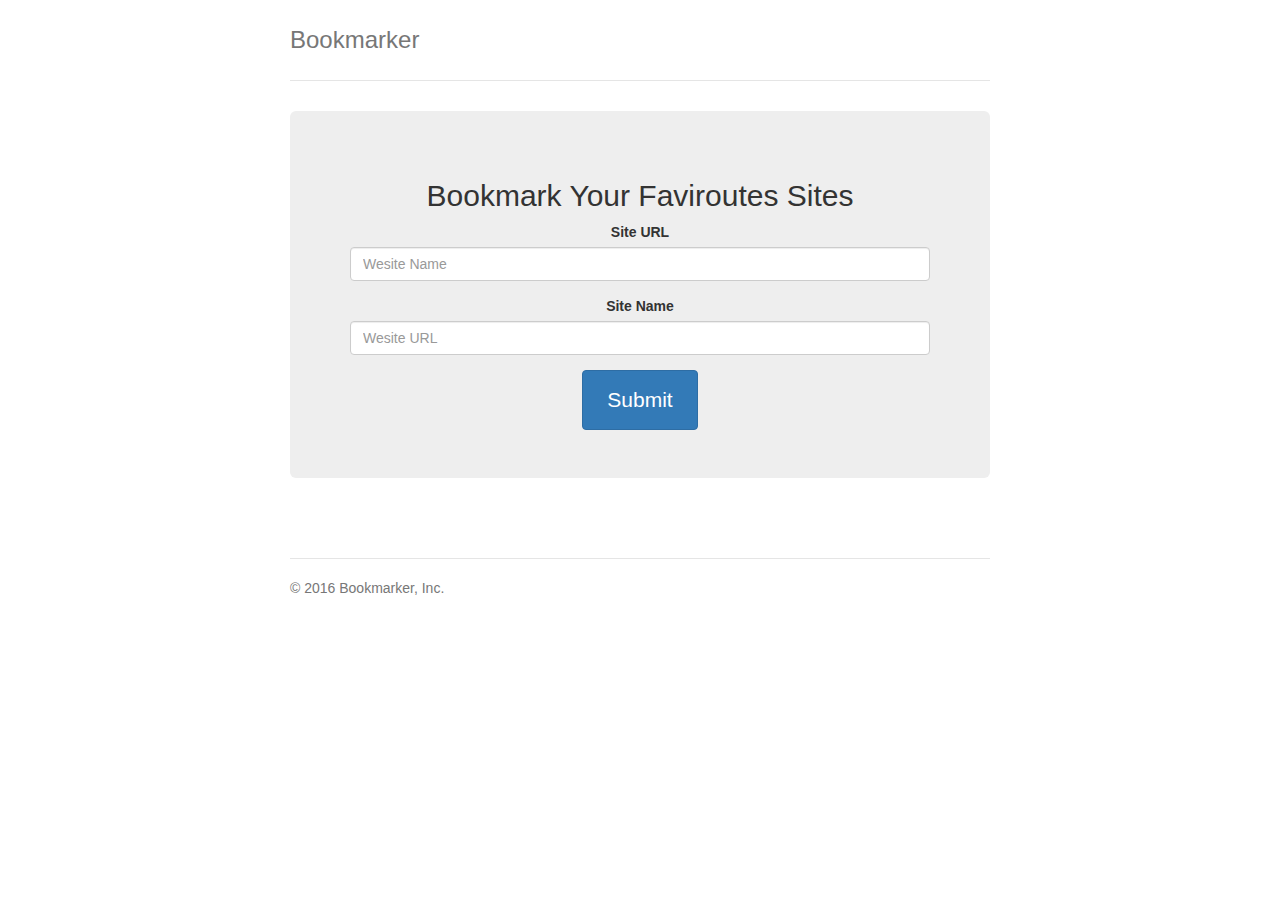
<file: bookmarker/index.html>
<!DOCTYPE html>
<html lang="en">

<head>
    <meta charset="utf-8">
    <meta http-equiv="X-UA-Compatible" content="IE=edge">
    <meta name="viewport" content="width=device-width, initial-scale=1">
    <title>Site Bookmark</title>
    <!-- Bootstrap core CSS -->
    <link href="css/bootstrap.min.css" rel="stylesheet">
    <link href="css/style.css" rel="stylesheet">
</head>

<body onload="fetchBookmarks()">
    <div class="container">
        <div class="header clearfix">
            <nav>
            </nav>
            <h3 class="text-muted">Bookmarker</h3>
        </div>
        <div class="jumbotron">
            <h2>Bookmark Your Faviroutes Sites</h2>
            <form id="myForm">
                <div class="form-group">
                    <label>Site URL</label>
                    <input type="text" class="form-control" id="siteName" placeholder="Wesite Name">
                </div>
                <div class="form-group">
                    <label>Site Name</label>
                    <input type="text" class="form-control" id="siteUrl" placeholder="Wesite URL">
                </div>
                <button type="submit" class="btn btn-primary">Submit</button>
            </form>
        </div>
        <div class="row marketing">
            <div id="bookmarksResults">
              
            </div>
        </div>
        <footer class="footer">
            <p>&copy; 2016 Bookmarker, Inc.</p>
        </footer>
    </div>
    <script src="https://code.jquery.com/jquery-3.1.1.js" integrity="sha256-16cdPddA6VdVInumRGo6IbivbERE8p7CQR3HzTBuELA=" crossorigin="anonymous"></script>
    <script src="js/bootstrap.min.js"></script>
    <script src="js/main.js"></script>
</body>

</html>
</file>
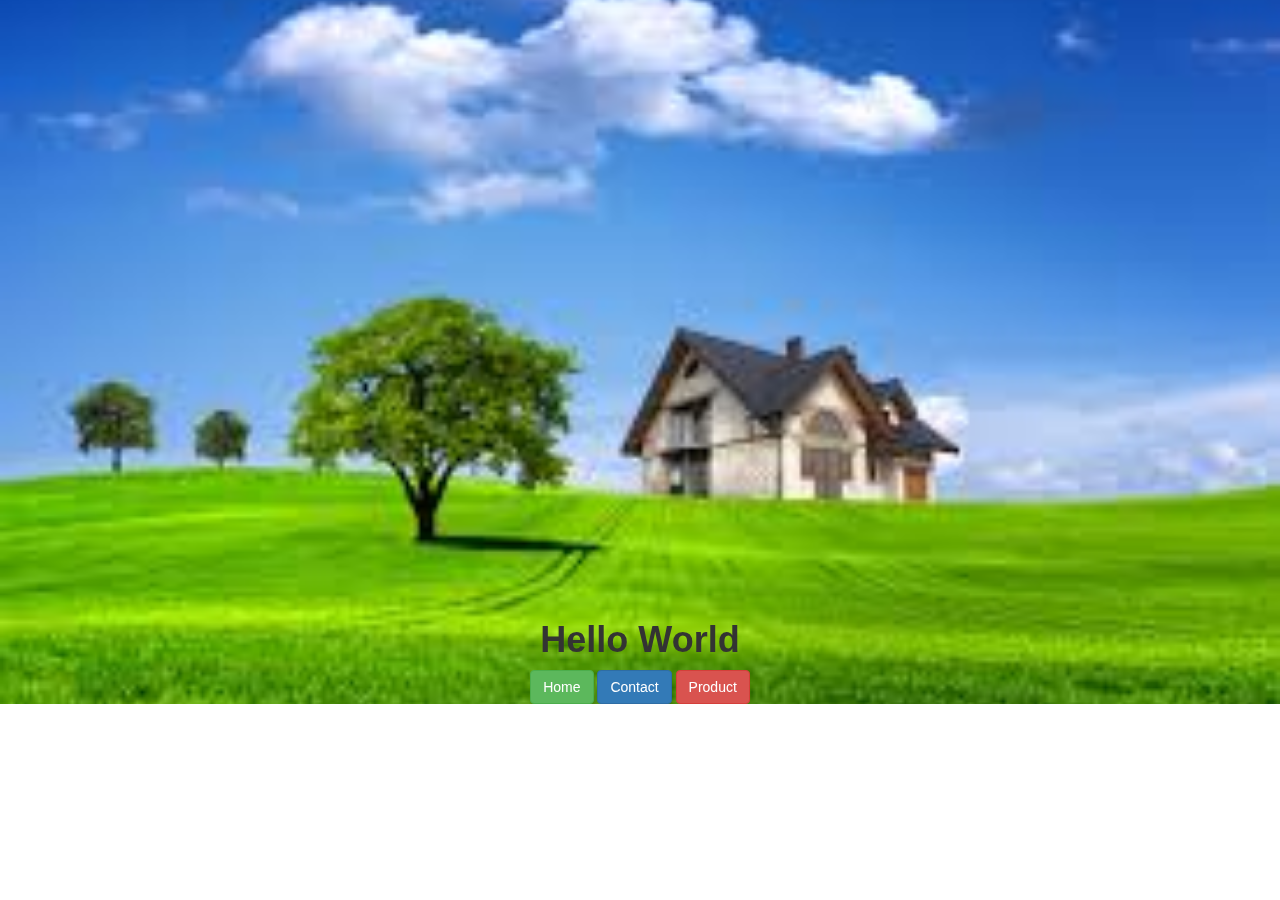
<file: parallaxDemoApp/index.html>
<!DOCTYPE html>
<html lang="en">
<head>
	<meta charset="UTF-8">
	<title>parallalxDempApp</title>
	<link rel="stylesheet" type="text/css" href="./lib/bootstrap.min.css">
	<style>
		.parallaz-window{
			min-height: 500px;
			background: transparent;
		}
		.window-wrapper{
			padding-top: :50px;
			background: #fffff;
		}
	</style>
</head>
<body>
	<div class="parallalx-window" data-parallax="scroll" data-image-src="./image/images1.jpg">
		<div style="padding-top: 600px" class="text-center">
		<h1 style="color: :#fff; font-weight: bolder;">Hello World</h1>
		<a href="#" class="btn btn-success">Home</a>
		<a href="#" class="btn btn-primary">Contact</a>
		<a href="#" class="btn btn-danger">Product</a>
		</div>
	</div>

	<script src="./lib/jquery.min.js"></script>
	<script src="./lib/bootstrap.min.js"></script>
	<script src="./lib/parallax.min.js"></script>
	<script src="./lib/parallax.js"></script>
	<script>
		$('.parallax-window').parallax();
	</script>
</body>
</html>
</file>
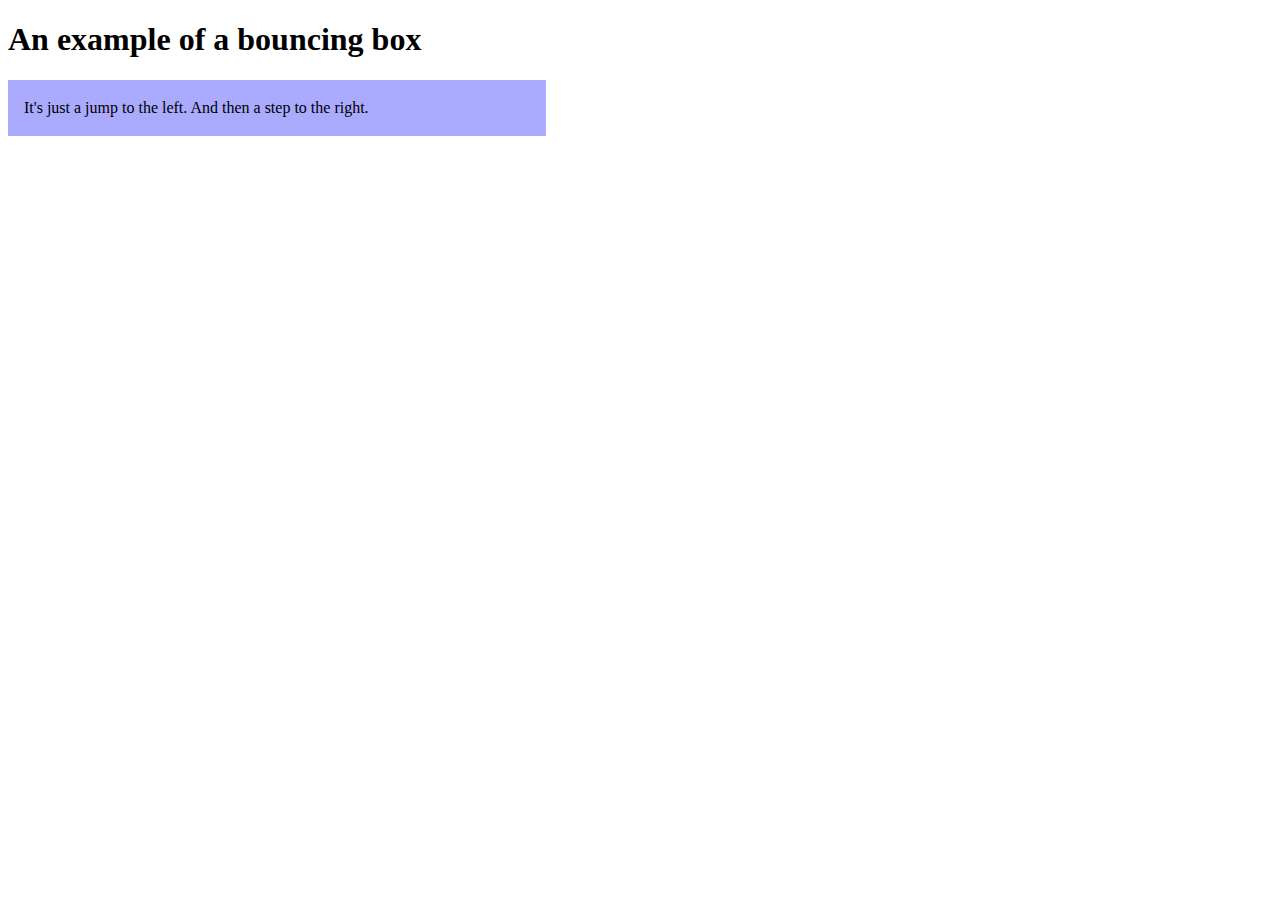
<file: practice/index.html>
<!DOCTYPE HTML PUBLIC "-//W3C//DTD HTML 4.01//EN"
"http://www.w3.org/TR/html4/strict.dtd">
<html>

<head>
    <meta http-equiv="Content-type" content="text/html; charset=utf-8">
    <title>Bouncing Box example</title>
    <style type="text/css" media="screen">
        @-webkit-keyframes bounce {
            from {
                left: 0px;
            }
            to {
                left: 200px;
            }
        }

        div {
            -webkit-animation-name: bounce;
            -webkit-animation-duration: 4s;
            -webkit-animation-iteration-count: 10;
            -webkit-animation-direction: alternate;
            width: 40%;
            padding: 0.2em 1em;
            position: relative;
            left: 0px;
            background: #aaaaff;
        }
    </style>
</head>

<body>
    <h1>An example of a bouncing box</h1>

    <div>
        <p>
            It's just a jump to the left. And then a step to the right.
        </p>
    </div>

</body>

</html>
</file>
<file: bookmarker/css/style.css>
/* Space out content a bit */
body {
  padding-top: 20px;
  padding-bottom: 20px;
}

/* Everything but the jumbotron gets side spacing for mobile first views */
.header,
.marketing,
.footer {
  padding-right: 15px;
  padding-left: 15px;
}

/* Custom page header */
.header {
  padding-bottom: 20px;
  border-bottom: 1px solid #e5e5e5;
}
/* Make the masthead heading the same height as the navigation */
.header h3 {
  margin-top: 0;
  margin-bottom: 0;
  line-height: 40px;
}

/* Custom page footer */
.footer {
  padding-top: 19px;
  color: #777;
  border-top: 1px solid #e5e5e5;
}

/* Customize container */
@media (min-width: 768px) {
  .container {
    max-width: 730px;
  }
}
.container-narrow > hr {
  margin: 30px 0;
}

/* Main marketing message and sign up button */
.jumbotron {
  text-align: center;
  border-bottom: 1px solid #e5e5e5;
}
.jumbotron .btn {
  padding: 14px 24px;
  font-size: 21px;
}

/* Supporting marketing content */
.marketing {
  margin: 40px 0;
}
.marketing p + h4 {
  margin-top: 28px;
}

/* Responsive: Portrait tablets and up */
@media screen and (min-width: 768px) {
  /* Remove the padding we set earlier */
  .header,
  .marketing,
  .footer {
    padding-right: 0;
    padding-left: 0;
  }
  /* Space out the masthead */
  .header {
    margin-bottom: 30px;
  }
  /* Remove the bottom border on the jumbotron for visual effect */
  .jumbotron {
    border-bottom: 0;
  }
}
</file>
